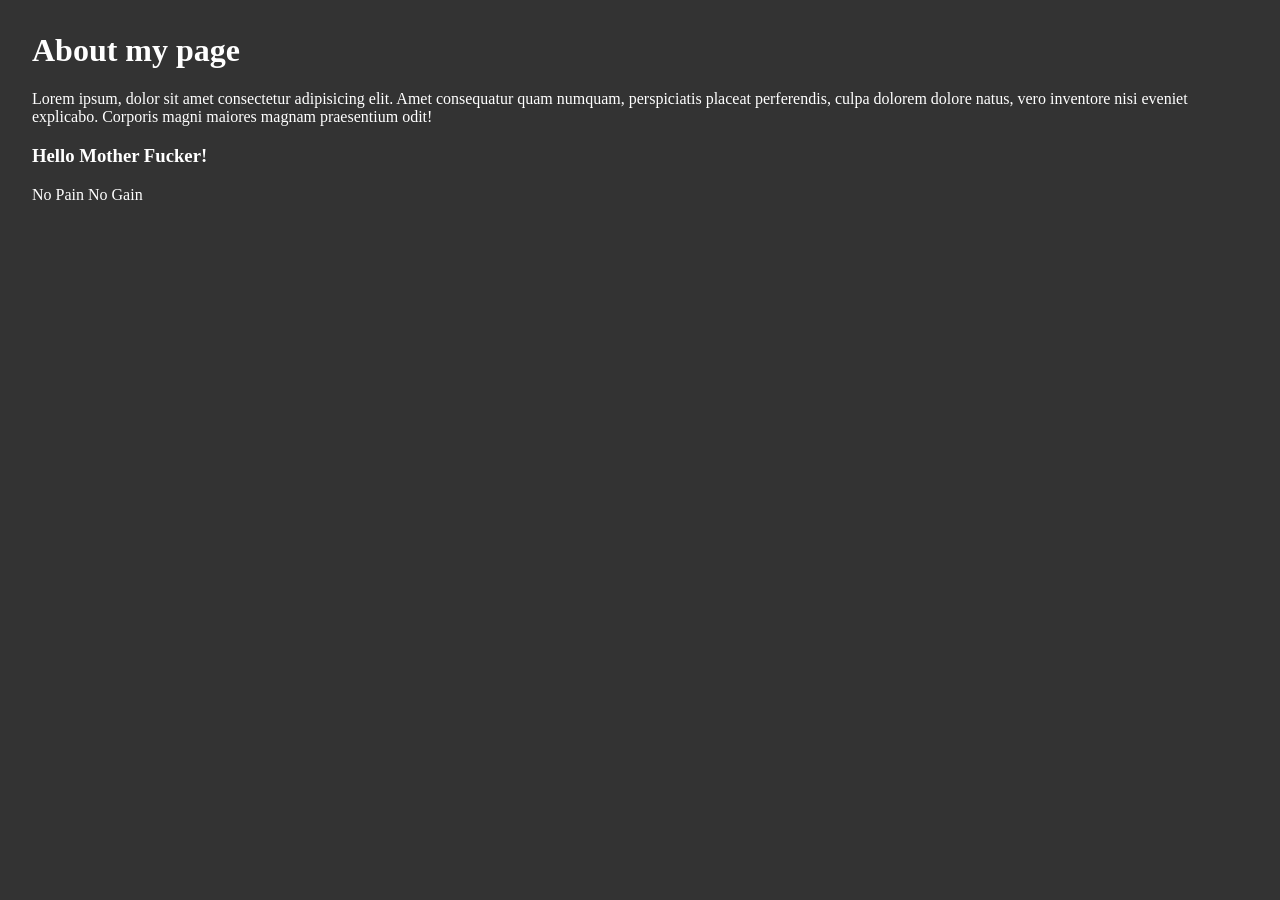
<file: about.html>
<!DOCTYPE html>
<html lang="en">
<head>
    <meta charset="UTF-8">
    <meta name="viewport" content="width=device-width, initial-scale=1.0">
    <title>About</title>
    <link rel="stylesheet" href="assets/style.css" type="text/css">
</head>
<body>
    <h1>About my page</h1>
    <p>Lorem ipsum, dolor sit amet consectetur adipisicing elit. Amet consequatur quam numquam, perspiciatis placeat perferendis, culpa dolorem dolore natus, vero inventore nisi eveniet explicabo. Corporis magni maiores magnam praesentium odit!</p>
    <h3>Hello Mother Fucker!</h3>
    <p>No Pain No Gain</p>
</body>
</html>
</file>
<file: assets/style.css>
* {
    box-sizing: border-box;
}

body {
    background-color: #333;
    color: #fff;
    margin: 2rem;
}

a {
    color: aliceblue;
}

abbr {
    color: purple;
    background-color: #fff;
    padding: 5px;
    cursor: pointer;
}
</file>
